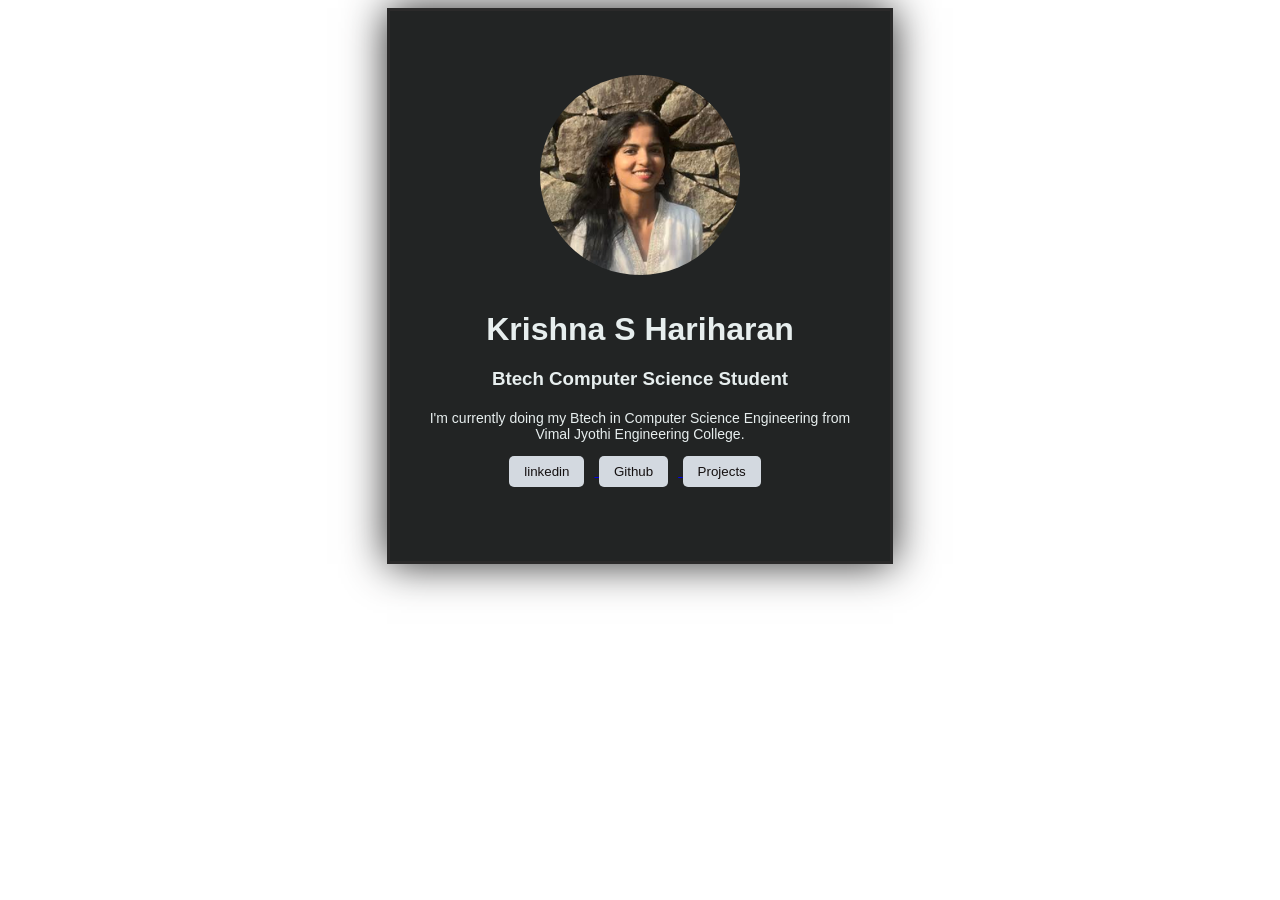
<file: templates/index.html>
<!DOCTYPE html>
<html lang="en">
<head>
    <meta charset="UTF-8">
    <meta name="viewport" content="width=device-width, initial-scale=1.0">
    <title>portfolio of krishna</title>
    <link rel="stylesheet" href="../static/styles.css"/>
</head>
<body>
    <div class="box">
      <div class="content">
        <img src="../static/mypic.png" alt="profile" class="img"/>
        <div class="txt">
           <h1>Krishna S Hariharan</h1>
           <h3>Btech Computer Science Student</h3>
            <p>
              I'm currently doing my Btech in
              Computer Science Engineering from
              Vimal Jyothi Engineering College.
            </p>
              <div class="buttons">
                <a href="https://www.linkedin.com/in/krisna-shmath" target="blank">      
                <button>linkedin</button>
                </a>
                 <a href="https://github.com/krisna-sh" target="blank">
                <button>Github</button>    
                </a>
                <a href="projects.html" target="blank">
                <button>Projects</button>
                </a>
              </div>
            </div>
         </div>
      </div>
   </div>
</body>
</html>
</file>
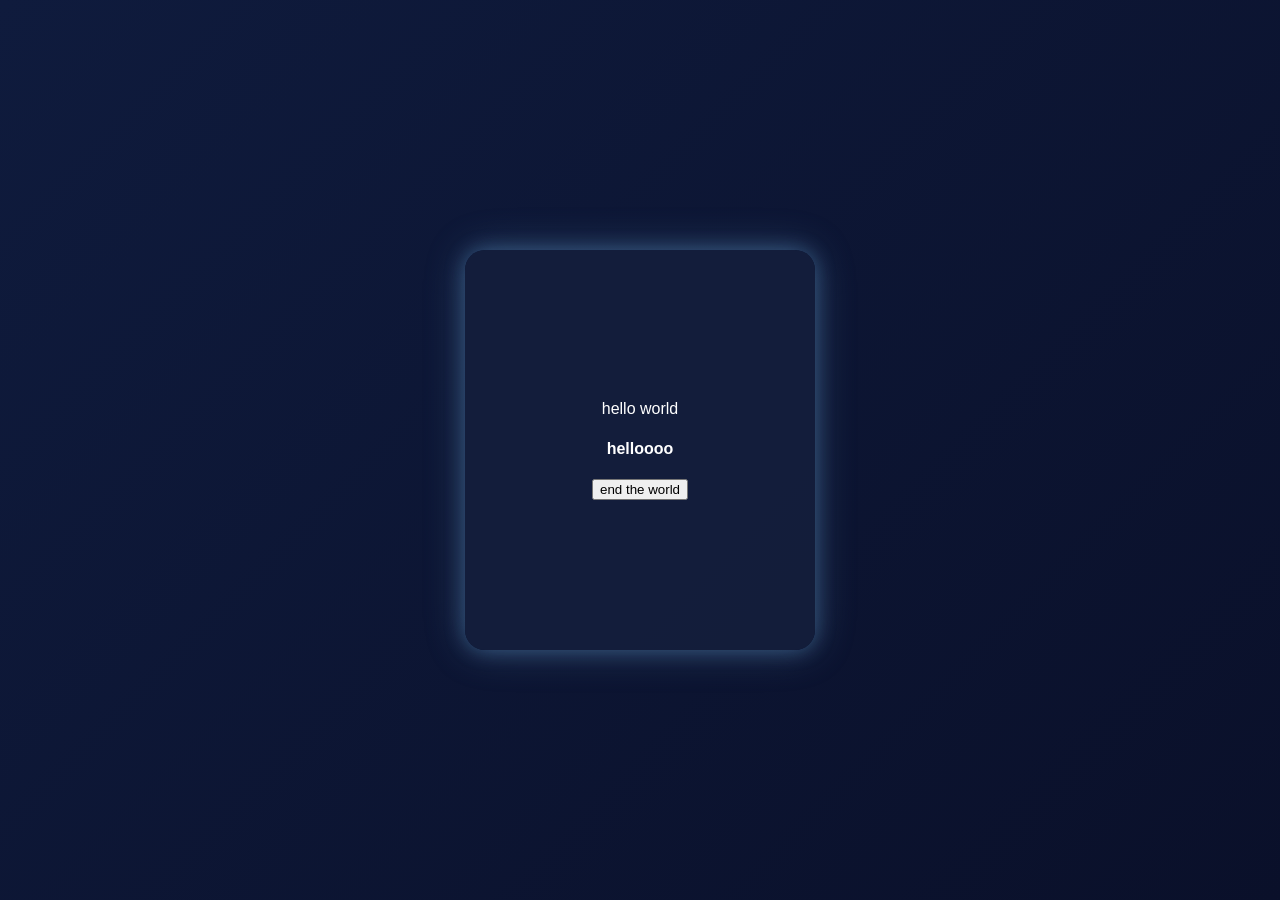
<file: templates/projects.html>
<!DOCTYPE html>
<html lang="en">
<head>
    <meta charset="UTF-8">
    <meta name="viewport" content="width=device-width, initial-scale=1.0">
    <title>day calculator</title>
    <link rel="stylesheet" href="../static/sttyle.css"/>
</head>
<body></body>
    <div class="pbox">
        <hi id="main-text">hello world</hi>
        <h4>helloooo</h4>
        <button onclick = "endtheworld()"> end the world </button>
    </div>
    <script src="../static/script.js"> </script>
</body>
</html>
</file>
<file: static/styles.css>
body {
  display : flex;
  justify-content: center;
  align-items: center;
  background-color: white;
}

.box {
  background-color: rgb(34, 36, 36);;
  height: 550px;
  width: 500px;
  display : flex;
  justify-content: center;
  align-items: center;
  text-align: center;

  border: 3px solid #2b2a2a;
  box-shadow: 0 0 40px #2b2a2a;
}
.img {
   height: 200px;
   width: 200px;
   border-radius: 50%;
   object-fit: cover;
}
.txt {
  color: rgb(231, 238, 238);
  font: 1em sans-serif;
  padding: 10px 25px;
}
.txt h1 {
    margin-bottom: 20px;
}
.txt h3 {
    margin-bottom: 20px;
}
.txt p {
    margin-top: 5px;
    font-size: 14px;
}
.buttons button {
    padding: 8px 15px;
    margin-right: 10px;
    border: none;
    background-color: #d3d9e0;
    color: rgb(20, 16, 16);
    border-radius: 5px;
    cursor: pointer;
}
.buttons button:hover {
    background-color: #a7daf1;
}
</file>
<file: static/sttyle.css>
body {
  margin: 0;
  height: 100vh;
  display: flex;
  justify-content: center;
  align-items: center;
  background: linear-gradient(135deg, #0f1b3d, #0a102a);
  font-family: Arial, sans-serif;
}

.pbox {
  background: rgba(20, 30, 60, 0.95);
  height: 400px;
  width: 350px;
  display: flex;
  flex-direction: column;
  justify-content: center;
  align-items: center;
  border-radius: 20px; 
  box-shadow: 
      0 0 20px rgba(93, 153, 202, 0.4),
      0 0 40px rgba(112, 164, 207, 0.3);
  color: white;
}
.buttons button {
    padding: 8px 15px;
    margin-right: 10px;
    border: none;
    background-color: #d3d9e0;
    color: rgb(20, 16, 16);
    border-radius: 5px;
    cursor: pointer;
}
.buttons button:hover {
    background-color: #4e9dc2;
}
</file>
